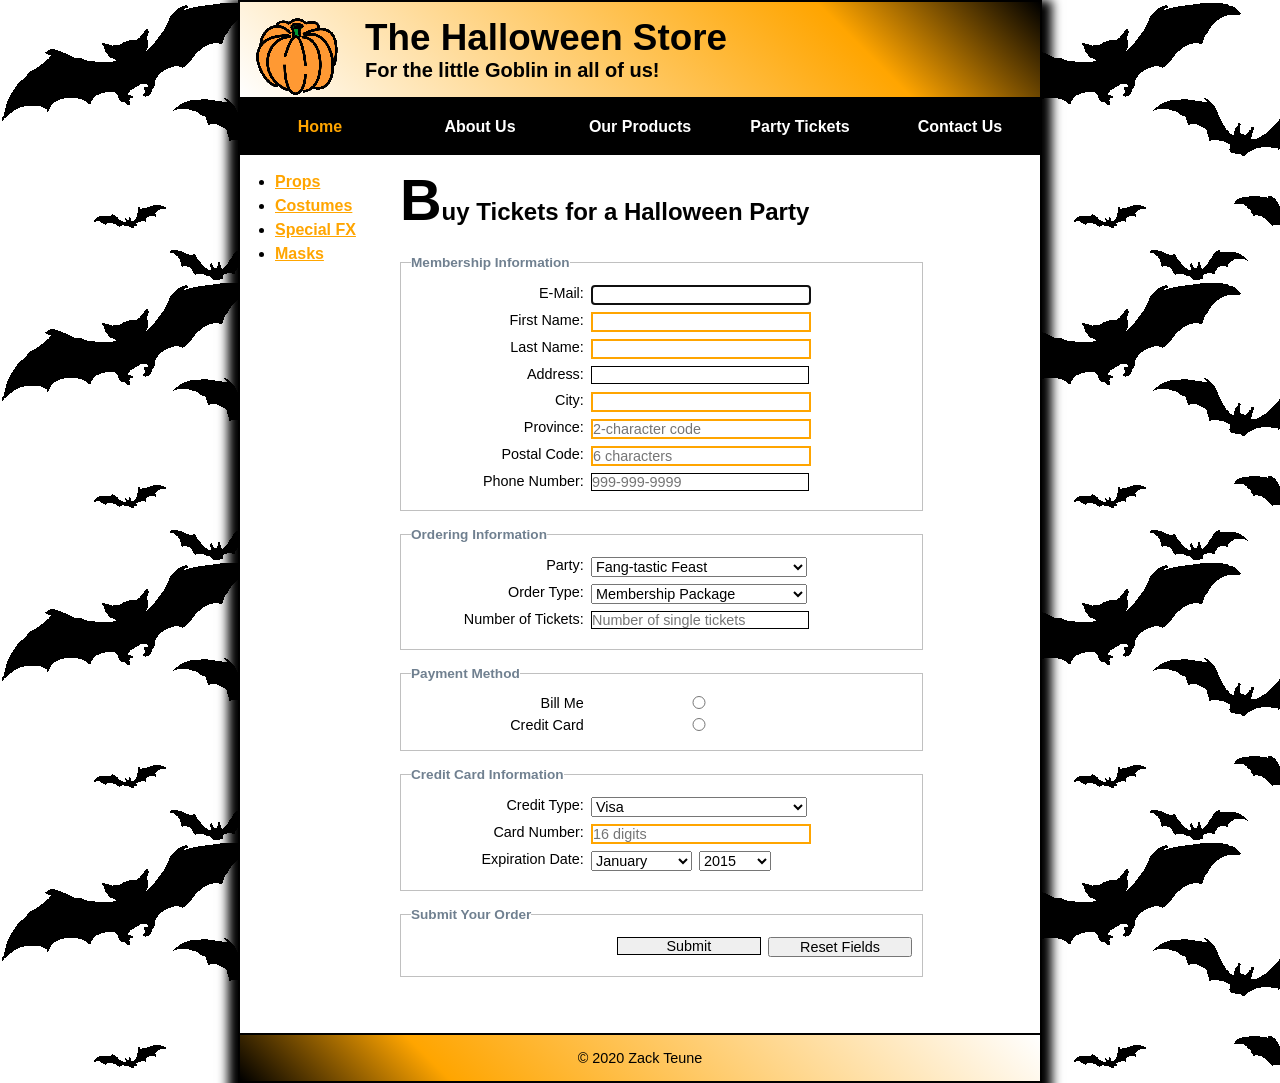
<file: index.html>
<!DOCTYPE html>
<html lang="en">

<head>
    <meta charset="utf-8" />
    <title>Party Tickets Order Form</title>
    <link rel="stylesheet" href="styles/normalize.css">
    <link rel="stylesheet" href="styles/main.css">
    <link rel="stylesheet" href="styles/tickets.css">
</head>

<body>
    <!-- header starts -->
    <header><img src="images/pumpkin.gif" alt="Pumpkin" width="85">
        <h2>The Halloween Store</h2>
        <h3>For the little Goblin in all of us!</h3>
    </header><!-- navigation starts -->
    <nav id="nav_menu">
        <ul>
            <li><a href="index.html" class="current">Home</a></li>
            <li><a href="about_us.html">About Us</a>
                <ul>
                    <li><a href="our_history.html">Our History</a></li>
                    <li><a href="our_team.html">Our Team</a></li>
                </ul>
            </li>
            <li><a href="products.html">Our Products</a></li>
            <li><a href="tickets_order_form.html">Party Tickets</a></li>
            <li><a href="contact_us.html">Contact Us</a></li>
        </ul>
    </nav><!-- main content starts -->
    <main>
        <!-- sidebar starts -->
        <aside>
            <ul>
                <li><a href="products/props.html">Props</a></li>
                <li><a href="products/costumes.html">Costumes</a></li>
                <li><a href="products/special.html">Special FX</a></li>
                <li><a href="products/masks.html">Masks</a></li>
            </ul>
        </aside><!-- the main section of the content starts -->
        <section>
            <h1>Buy Tickets for a Halloween Party</h1><!-- Registration form -->
            <form name="registration_form" method="post" action="tickets_order_form.html">
                <fieldset>
                    <legend>Membership Information</legend><label for="email_input">E-Mail:</label><input type="email" name="email" id="email_input" autofocus required pattern="[a-z0-9._%+-]+@[a-z0-9.-]+\.[a-z]{2,}$"><br><label for="first_name">First Name:</label><input type="text" name="first_name" id="first_name" required><br><label for="last_name">Last Name:</label><input type="text" name="last_name" id="last_name" required><br><label for="address">Address:</label><input type="text" name="address" id="address" novalidate><br><label for="city">City:</label><input type="text" name="city" id="city" required><br><label for="province">Province:</label><input for="text" name="province" id="province" maxlength="2" required placeholder="2-character code"><br><label for="postal_code">Postal Code:</label><input type="text" name="postal_code" id="postal_code" autocomplete="off" required pattern="[A-Za-z0-9]{6,}" placeholder="6 characters" maxlength="6"><br><label for="telephone_value">Phone Number:</label><input type="tel" name="telephone" id="telephone_value" autocomplete="off" pattern="{0-10}{10,}" maxlength="12" placeholder="999-999-9999"><br>
                </fieldset>
            </form><!-- Ordering Info -->
            <form name="ordering_form" method="post" action="tickets_order_form.html">
                <fieldset>
                    <legend>Ordering Information</legend><label for="party_type">Party:</label><select name="party_type" id="party_type">
                        <!-- Party options -->
                        <option value="F">Fang-tastic Feast</option>
                        <option value="N">Fright Night</option>
                        <option value="G">Ghouls' Night Out</option>
                        <option value="M">Monster Mash</option>
                    </select><br><label for="Order_type">Order Type:</label><select name="Order_type" id="Order_type">
                        <!-- Membership options -->
                        <option value="M">Membership Package</option>
                        <option value="D">Donor Package</option>
                        <option value="S">Single Tickets</option>
                    </select><br><label for="Ticket_Value">Number of Tickets:</label><input for="number" name="Number_Tickets" id="Ticket_Value" maxlength="2" placeholder="Number of single tickets"><br>
                </fieldset>
            </form><!-- Payment Info -->
            <form name="payment_form" method="post" action="tickets_order_form.html">
                <fieldset>
                    <legend>Payment Method</legend><input type="radio" id="billing_type" name="Bill_Me" value="bill_me"><label for="billing_type">Bill Me</label><input type="radio" id="credit_type" name="Credit_Card" value="Credit_Card"><label for="credit_type">Credit Card</label>
                </fieldset>
            </form><!-- CC Info -->
            <form name="Credit_form" method="post" action="tickets_order_form.html">
                <fieldset>
                    <legend>Credit Card Information</legend><label for="Credit_type">Credit Type:</label><select name="Credit_type" id="Credit_type">
                        <option value="V">Visa</option>
                        <option value="M">Master Card</option>
                        <option value="D">Discover</option>
                    </select><br><label for="Credit_Card">Card Number:</label><input type="tel" name="Credit_Card" id="Credit_Card" maxlength="16" required placeholder="16 digits" pattern="[0-9]{3}-[0-9]{2}-[0-9]{3}"><br><label>Expiration Date:</label><select name="Month_type" id="Months_type">
                        <option value="1">January</option>
                        <option value="2">February</option>
                        <option value="3">March</option>
                        <option value="4">April</option>
                        <option value="5">May</option>
                        <option value="6">June</option>
                        <option value="7">July</option>
                        <option value="8">August</option>
                        <option value="9">September</option>
                        <option value="10">October</option>
                        <option value="11">November</option>
                        <option value="12">December</option>
                    </select><select name="Expiry_Year" id="Year_type">
                        <option value="15">2015</option>
                        <option value="16">2016</option>
                        <option value="17">2017</option>
                        <option value="18">2018</option>
                        <option value="19">2019</option>
                    </select>
                </fieldset>
            </form><!-- Submit Your Info/Reset -->
            <form name="order_form" method="post" action="place_order.html">
                <fieldset>
                    <legend>Submit Your Order</legend><input type="reset" id="reset" value="Reset Fields"><input type="submit" id="submit" value="Submit">
                </fieldset>
            </form>
        </section>
    </main><!-- footer starts -->
    <footer>
        <p>&copy; 2020 Zack Teune</p>
    </footer>
</body>

</html>
</file>
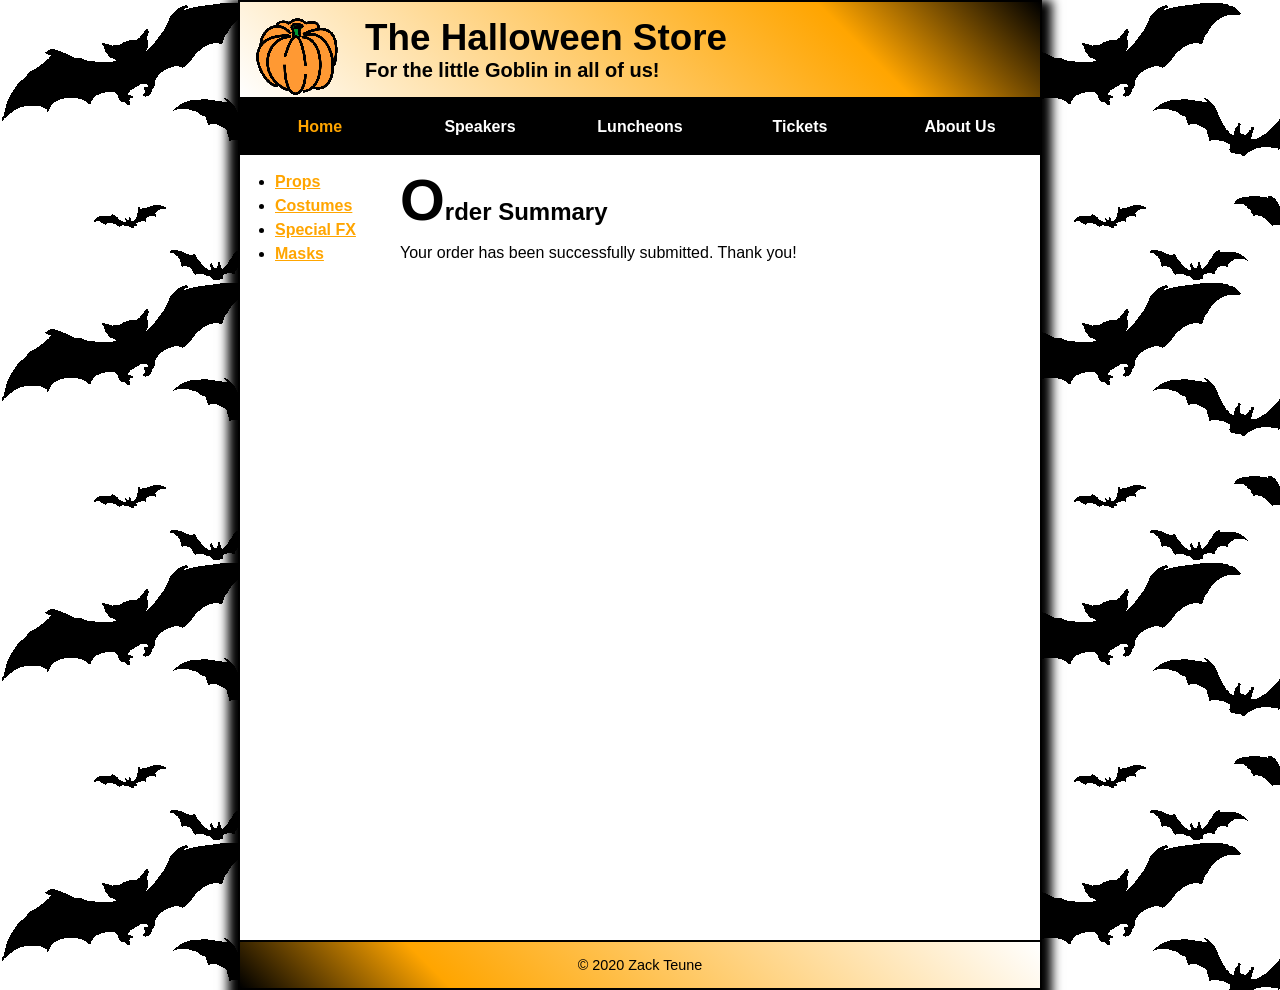
<file: place_order.html>
<!DOCTYPE html>
<html>

<head>
    <meta charset="utf-8" />
    <title>Order Summary</title>
    <link rel="stylesheet" href="styles/normalize.css">
    <link rel="stylesheet" href="styles/main.css">
</head>

<body>
    <!-- header starts -->
    <header>
        <img src="images/pumpkin.gif" alt="Pumpkin" width="85">
        <h2>The Halloween Store</h2>
        <h3>For the little Goblin in all of us!</h3>
    </header>

    <nav id="nav_menu">
        <ul>
            <li><a href="index.html" class="current">Home</a></li>
            <li><a href="speakers.html">Speakers</a></li>
            <li><a href="luncheons.html">Luncheons</a></li>
            <li><a href="tickets.html">Tickets</a></li>
            <li><a href="aboutus.html"> About Us</a>
                <ul>
                    <li><a href="#">Our History</a></li>
                    <li><a href="#">Board of Directors</a></li>
                    <li><a href="#">Past Speakers</a></li>
                    <li><a href="#">Contact Information</a></li>
                </ul>
            </li>
        </ul>
    </nav>

    <!-- main content starts -->
    <main>

        <!-- sidebar starts -->
        <aside>
            <ul>
                <li><a href="products/props.html">Props</a></li>
                <li><a href="products/costumes.html">Costumes</a></li>
                <li><a href="products/special.html">Special FX</a></li>
                <li><a href="products/masks.html">Masks</a></li>
            </ul>
        </aside>

        <!-- the main section of the content starts -->
        <section>
            <h1>Order Summary</h1>
            <p>Your order has been successfully submitted. Thank you!</p>
        </section>
    </main>

    <!-- footer starts -->
    <footer>
        <p>&copy; 2020 Zack Teune</p>
    </footer>
</body>

</html>
</file>
<file: styles/main.css>
/* Applying a background image behind the body */
html {
    background-image: url('../images/bats.gif');
    background-repeat: repeat;
}

/* Using the universal selector, to reset margins 
and paddings for all elements to zero. */
* {
    margin: 0px;
    padding: 0px;
}

body {
    font-family: Verdana, Arial, Helvetica, sans-serif;
    width: 800px;
    background-color: #ffffff;
    margin: auto;
    border: 2px solid black;
    box-shadow: 0px 10px 10px 10px black;
}

/* Styles for the links */
a {
    font-weight: bold;
    color: orange;
}

a:link,
a:visited {
    color: orange;
}

a:hover,
a:focus {
    color: green;
}

/* Header section

   Added gradient colour as the background and some padding.
   Also added the border to the bottom of the section. 
*/
header {
    padding: 15px;
    border-bottom: 2px solid black;

    background-image: -webkit-linear-gradient(45deg, white 0%, orange 75%, black 100%);
    background-image: -moz-linear-gradient(45deg, white 0%, orange 75%, black 100%);
    background-image: -o-linear-gradient(45deg, white 0%, orange 75%, black 100%);
    background-image: linear-gradient(45deg, white 0%, orange 75%, black 100%);
}

header img {
    float: left;
}

header h2 {
    font-size: 230%;
    text-indent: 25px;

}

header h3 {
    font-size: 125%;
    text-indent: 25px;

}

/* the styles for the navigation menu */
#nav_menu ul {
    list-style-type: none;
    margin: 0;
    padding: 0;
    position: relative;
}

#nav_menu ul li {
    float: left;
}

#nav_menu ul li a {
    display: block;
    width: 160px;
    text-align: center;
    padding: 1em 0;
    text-decoration: none;
    background-color: #000000;
    color: white;
    font-weight: bold;
}

#nav_menu a.current {
    color: orange;
}

#nav_menu ul ul {
    display: none;
    position: absolute;
    top: 100%;
}

#nav_menu ul ul li {
    float: none;
}

#nav_menu ul li:hover > ul {
    display: block;
}

#nav_menu > ul::after {
    content: "";
    clear: both;
    display: block;
}

/* Main section */
main h1 {
    font-size: 140%;
}

main h1:first-letter {
    font-size: 240%;
}

main h2 {
    font-size: 125%;
    padding: 10px 10px;
}

main h3 {
    font-size: 110%;
    padding: 10px 10px;
}

main p {
    padding: 5px 5px;
}


ul {
    line-height: 1.5em;
    margin: 0px 0px 0px 35px;
}

section {
    width: 665px;
    padding: 0 20px 20px 20px;
}

section h1 {
    font-size: 150%;
    color: #000000;
    padding: .5em 0 .25em 0;
    margin: 0;
}

/* Sidebar section 
   Displaying on  the left. 
*/
aside {
    float: left;
    width: 160px;
    padding-top: 15px !important;
    min-height: 770px;
}

#payment_form label {
    float: none;
}

/* Footer section styles

   Cleared the float.
   Added gradient colour as the background, and some margin and padding.
   Also added the border to the top of the section.
*/

footer {
    clear: left;
    margin-top: 20px;
    padding: 15px 0px;
    border-top: 2px solid black;
    background-image: -webkit-linear-gradient(45deg, black 0%, orange 25%, white 100%);
    background-image: -moz-linear-gradient(45deg, black 0%, orange 25%, white 100%);
    background-image: -o-linear-gradient(45deg, black 0%, orange 25%, white 100%);
    background-image: linear-gradient(45deg, black 0%, orange 25%, white 100%);
}

footer p {
    font-size: 90%;
    text-align: center;
}

/* the styles for the form */


br {
    clear: both;
}

#buttons input {
    width: 10em;
}

#order_form label {
    margin-left: auto;
    animation-direction: normal;
}

/* the styles for the form end */
</file>
<file: styles/tickets.css>
/* the styles for the elements */

fieldset {
    margin-top: 1em;
    margin-bottom: 1em;
    padding-top: .5em;
}

legend {
    color: #708090;
    font-weight: bold;
    font-size: 85%;
    margin-bottom: .5em;
}

label {
    float: left;
    width: 12em;
    text-align: right;
}

label,
input,
select {
    font-size: 90%;
}

input,
select {
    width: 15em;
    margin-left: .5em;
    margin-bottom: .5em;
}

input:required,
input[required] {
    border: 2px solid orange;
}

input:valid {
    border: 1px solid black;
}

input:invalid {
    box-shadow: none;
}

input:[type="radio"] {
    width: auto;
    margin-left: auto;
}

br {
    clear: both;
}

#buttons input {
    width: 10em;
}

#billing_type label {
    float: none;
}

#credit_type label {
    float: none;
}

#Months_type {
    width: 7em;
}

#Year_type {
    width: 5em;
}

#reset {
    float: right;
    width: 10em;
}

#submit {
    float: right;
    width: 10em;
}

/* the styles for the navigation menu */
#nav_menu ul {
    list-style-type: none;
    margin: 0;
    padding: 0;
    position: relative;
}

#nav_menu ul li {
    float: left;
}

#nav_menu ul li a {
    display: block;
    width: 160px;
    text-align: center;
    padding: 1em 0;
    text-decoration: none;
    background-color: #000000;
    color: white;
    font-weight: bold;
}

#nav_menu a.current {
    color: orange;
}

#nav_menu ul ul {
    display: none;
    position: absolute;
    top: 100%;
}

#nav_menu ul ul li {
    float: none;
}

#nav_menu ul li:hover > ul {
    display: block;
}

#nav_menu > ul::after {
    content: "";
    clear: both;
    display: block;
}
</file>
